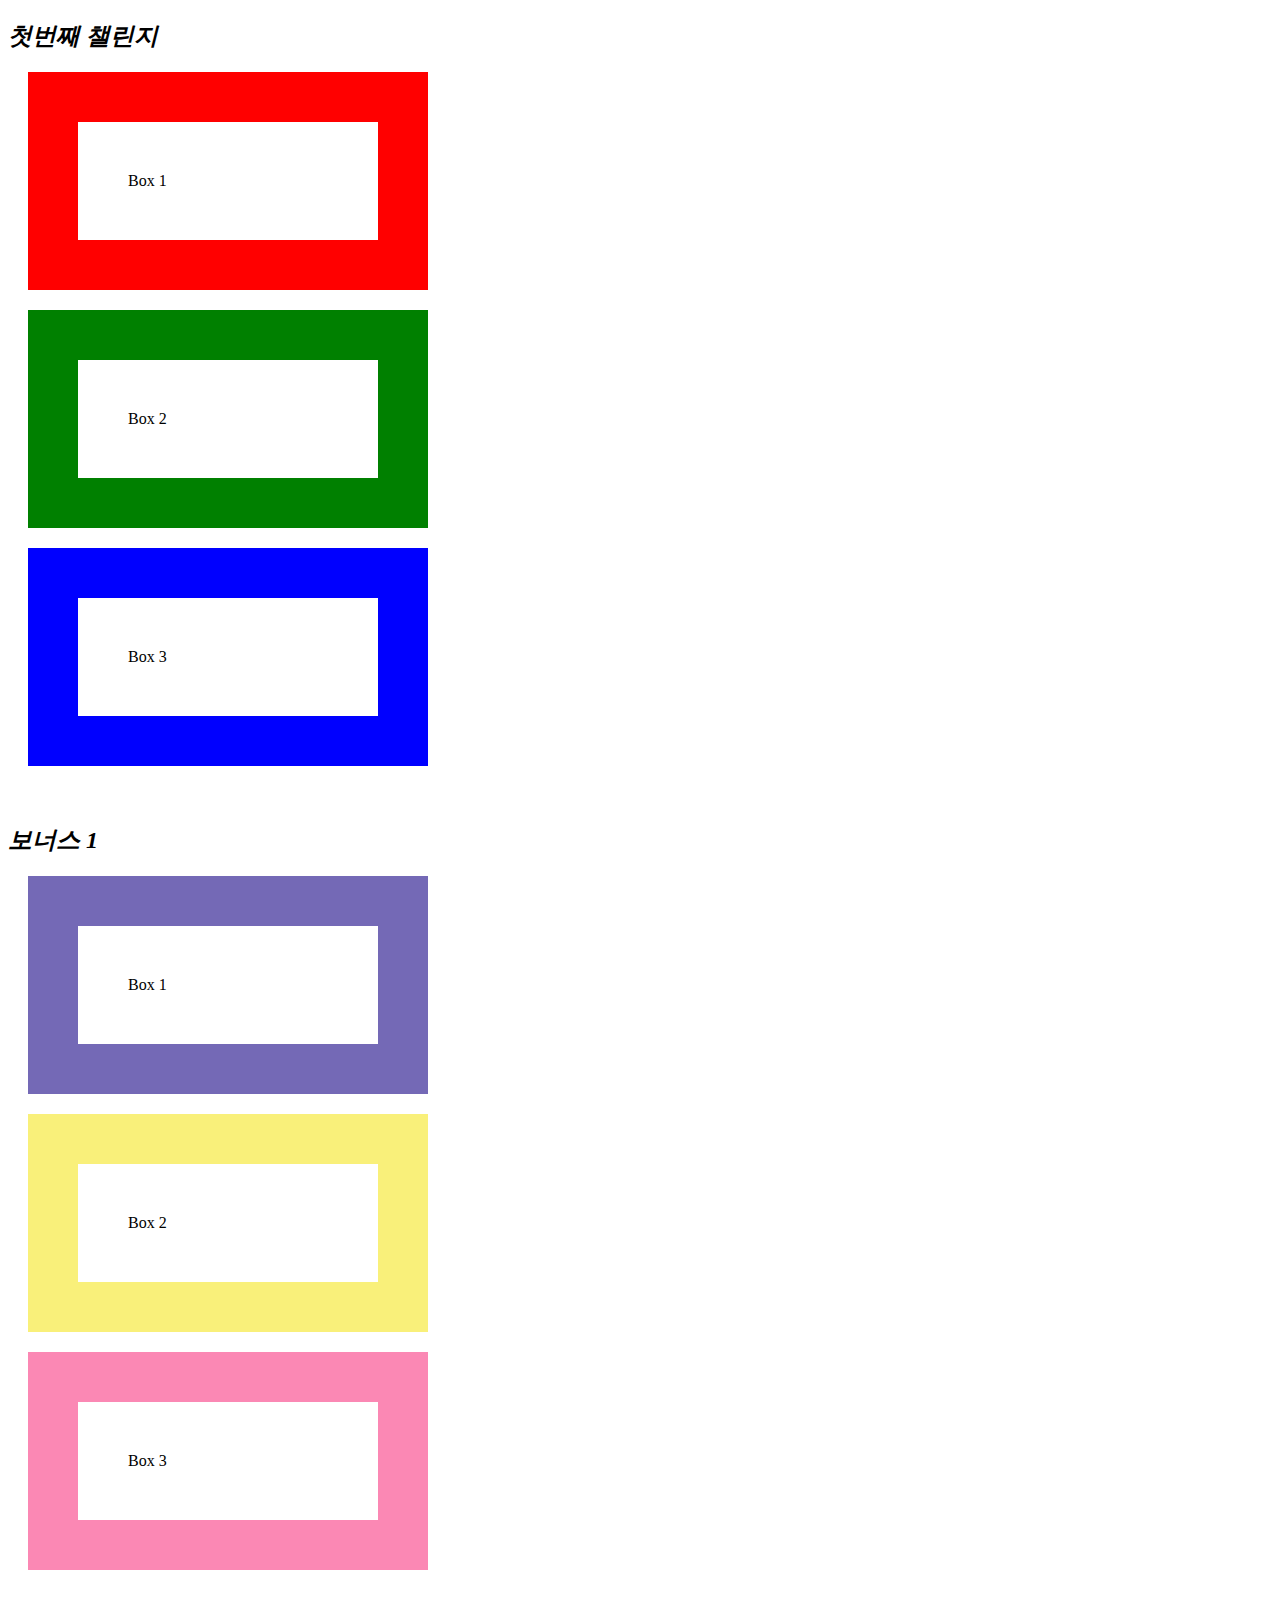
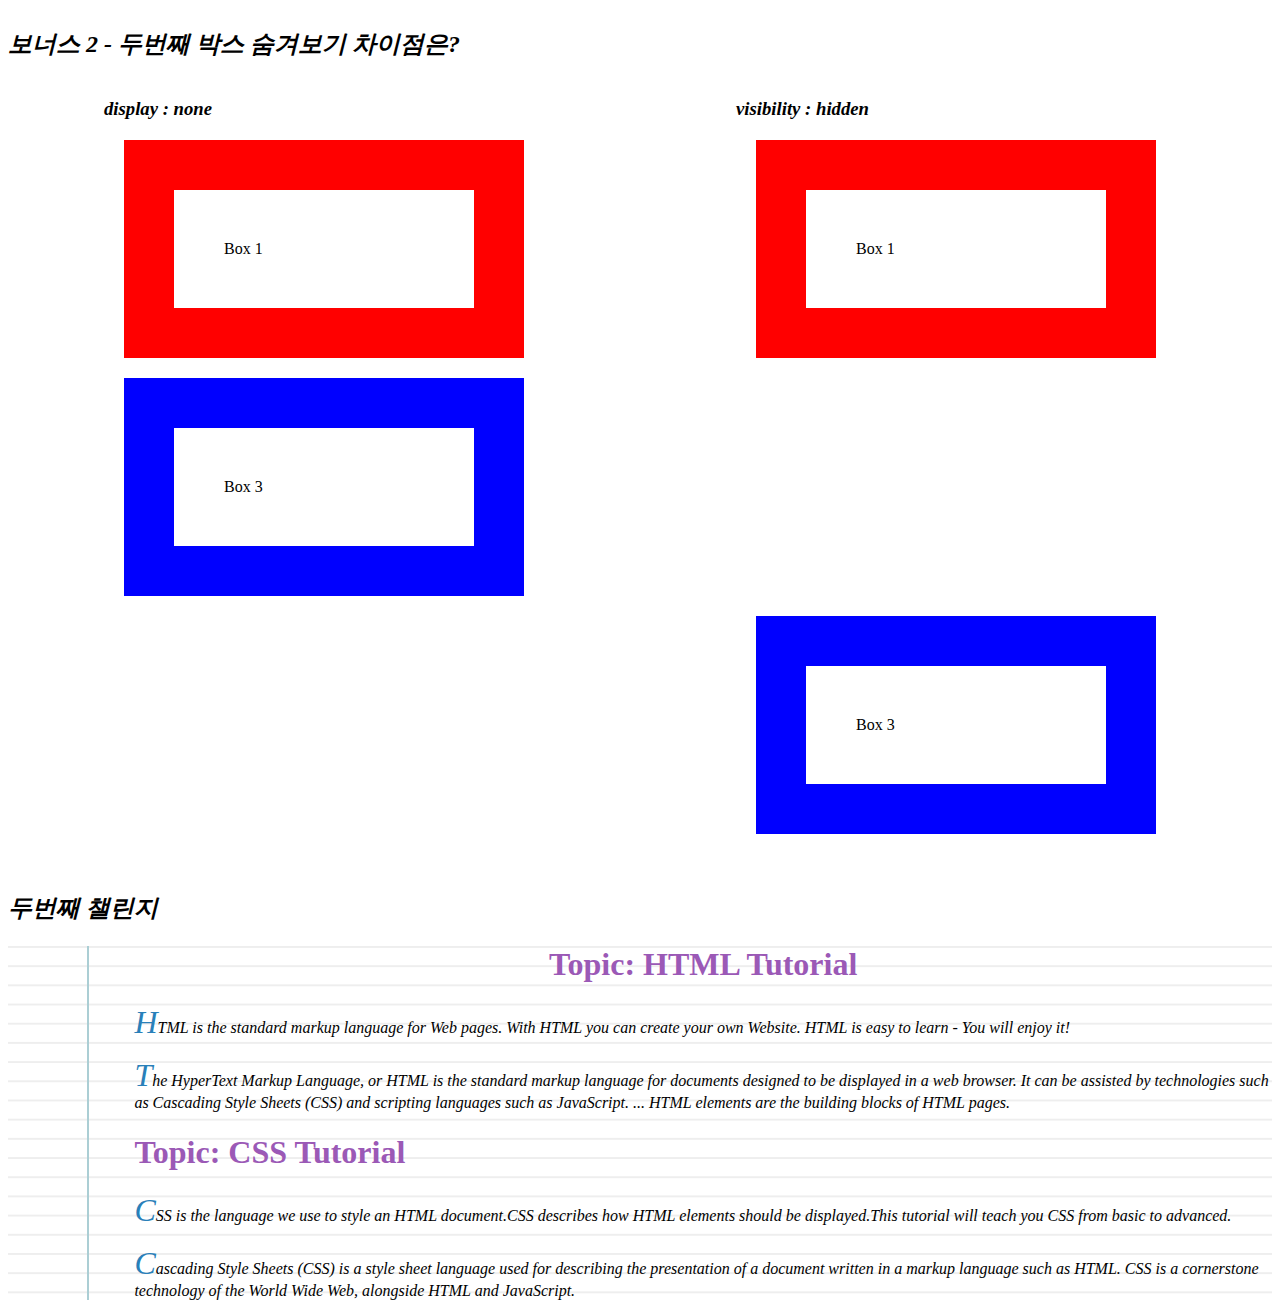
<file: css-first-challenge/index.html>
<!DOCTYPE html>
<html>

<head>
  <meta charset="utf-8">
  <meta name="viewport" content="width=device-width">
  <title>CSS first challenge</title>
  <link href="style.css" rel="stylesheet" type="text/css" />
</head>

<div>
  <div>
    <h2 class="title-font">첫번째 챌린지</h2>
  </div>
  <div>  
     <div class="box">Box 1</div> 
     <div class="box green">Box 2</div>  
     <div class="box blue">Box 3</div> 
  </div>
  <br>

  <div>
    <h2 class="title-font"> 보너스 1</h2>
  </div>
  <div>  
     <div class="box change-color-1">Box 1</div> 
     <div class="box change-color-2">Box 2</div>  
     <div class="box change-color-3">Box 3</div> 
  </div>

  <br>
  <div>
    <h2 class="title-font">보너스 2 - 두번째 박스 숨겨보기 차이점은?</h2>
  </div>
 <div class="bonus-box">

  <div>
    <h3 class="title-font">display : none</h3>
    <div class="box">Box 1</div> 
    <div class="box green dis-none">Box 2</div>  
    <div class="box blue">Box 3</div> 
  </div>
 
  <div>
    <h3 class="title-font">visibility : hidden</h3>
    <div class="box">Box 1</div> 
    <div class="box green vis-hidden">Box 2</div>  
    <div class="box blue">Box 3</div> 
  </div>
 </div>

  <br>

  <div>
    <h2 class="title-font"">두번째 챌린지</h2>
  </div>
  

  <div class="challenge2"> 
      <h1>HTML Tutorial</h1> 
      <p class="sub-header">HTML is the standard markup language for Web pages. With HTML you can create your own Website. HTML is easy to learn - You will enjoy it! </p> 
      <p>The HyperText Markup Language, or HTML is the standard markup language for documents designed to be displayed in a web browser. It can be assisted by technologies such as Cascading Style Sheets (CSS) and scripting languages such as JavaScript. ... HTML elements are the building blocks of HTML pages.  </p> 
      <h1>CSS Tutorial</h1> 
      <p class="sub-header">CSS is the language we use to style an HTML document.CSS describes how HTML elements should be displayed.This tutorial will teach you CSS from basic to advanced.</p> 
      <p>Cascading Style Sheets (CSS) is a style sheet language used for describing the presentation of a document written in a markup language such as HTML. CSS is a cornerstone technology of the World Wide Web, alongside HTML and JavaScript.  </p> 
    </div>

</body>

</html>
</file>
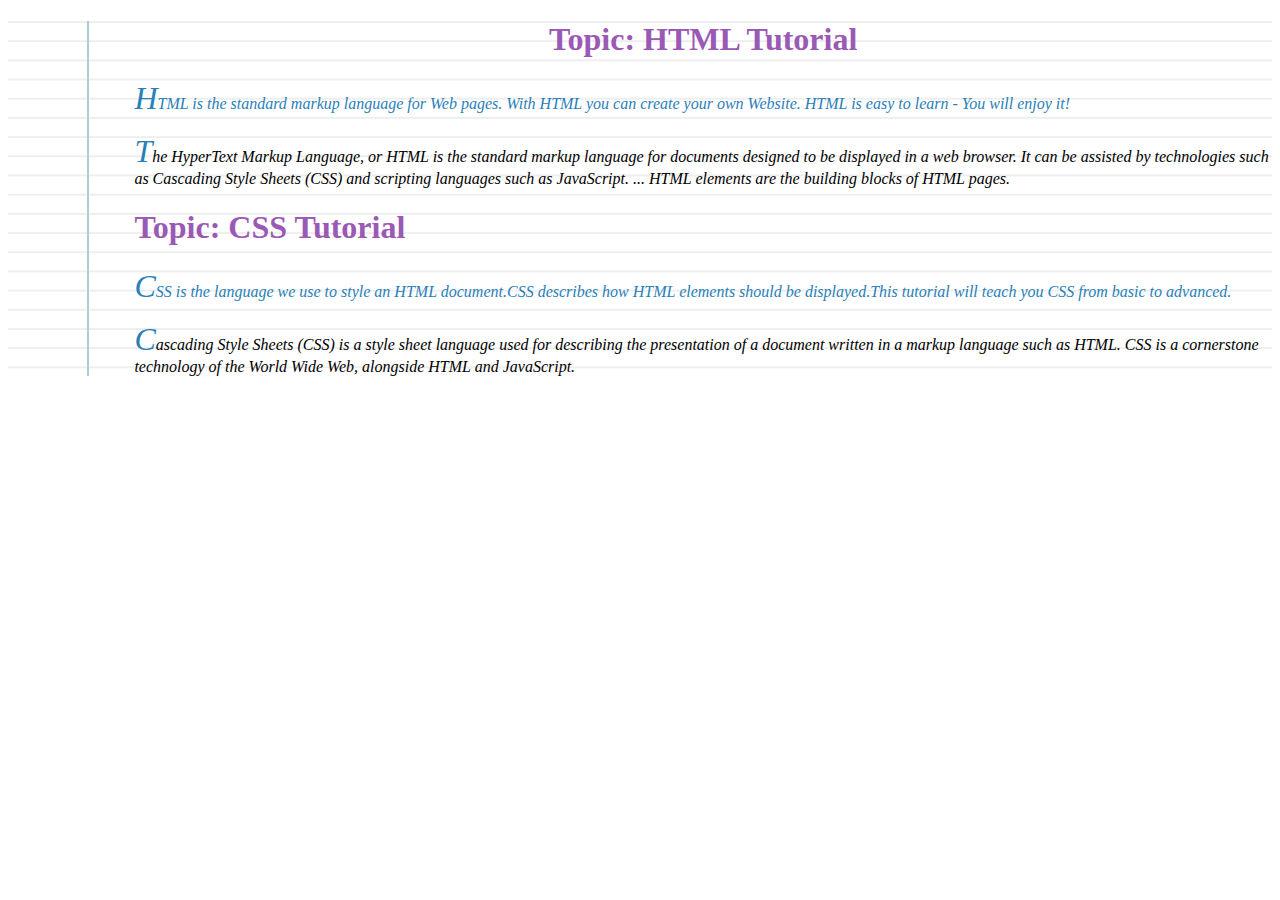
<file: css-second-challenge/index.html>
<!DOCTYPE html>
<html>

<head>
  <meta charset="utf-8">
  <meta name="viewport" content="width=device-width">
  <title>CSS second Challenge</title>
  <link href="style.css" rel="stylesheet" type="text/css" />
</head>

<body>
  <div class="main"> 
    <h1>HTML Tutorial</h1> 
    <p class="topic">HTML is the standard markup language for Web pages. With HTML you can create your own Website. HTML is easy to learn - You will enjoy it! </p> 
    <p>The HyperText Markup Language, or HTML is the standard markup language for documents designed to be displayed in a web browser. It can be assisted by technologies such as Cascading Style Sheets (CSS) and scripting languages such as JavaScript. ... HTML elements are the building blocks of HTML pages.  </p> 
    <h1>CSS Tutorial</h1> 
    <p class="topic">CSS is the language we use to style an HTML document.CSS describes how HTML elements should be displayed.This tutorial will teach you CSS from basic to advanced.</p> 
    <p>Cascading Style Sheets (CSS) is a style sheet language used for describing the presentation of a document written in a markup language such as HTML. CSS is a cornerstone technology of the World Wide Web, alongside HTML and JavaScript.  </p> 
  </div>

</body>

</html>
</file>
<file: css-first-challenge/style.css>
/* h1-h3 tags font */

.title-font {
  font-family: Verdana;
  font-style: italic;
}

/* 첫번째 챌린지 */

.box {
    margin : 20px;
    padding : 50px;
    border : 50px solid red;
    width : 200px;
}
  
.green {
    border-color : green;
}
  
.blue  {
    border-color : blue;
}

/* 보너스 1 */

.change-color-1 {
  border-color : #7469B6;
}

.change-color-2 {
  border-color : #F9F07A;
}

.change-color-3 {
  border-color : #FB88B4;
}

/* 보너스 2 */

.bonus-box {
  display : flex;
  justify-content: space-around;
}

.dis-none {
  display : none;
}

.vis-hidden {
  visibility : hidden;
}

/* 두벌째 챌린지 */

h1 {
  color: #9b59b6;
}

/* 모든 <h1>태그 전에 Topic: 붙이기 
참고: https://www.w3schools.com/cssref/sel_before.asp */
h1::before {
  content: "Topic: ";
}

h1:first-child {
  text-align: center;
}

p {
  font-size: 16px;
  font-family: Verdana;
  font-style: italic;
}

/* <p> 태그 첫번째 글씨만 200% 키우고 색깔 #2980b9 주기 참고: https://www.w3schools.com/cssref/sel_firstletter.php*/
p::first-letter {
  font-size: 200%;
  color: #2980b9;
}


/* 노트스타일의 뒷 배경 주기
참고: http://projects.verou.me/css3patterns/ */
.challenge2 {
  background-color: #fff;
  background-image:
  linear-gradient(90deg, transparent 79px, #abced4 79px, #abced4 81px, transparent 81px),
  linear-gradient(#eee .1em, transparent .1em);
  background-size: 100% 1.2em;
  padding-left: 10%;
}
</file>
<file: css-second-challenge/style.css>
.main {

    /* 노트스타일의 뒷 배경 주기
    참고: http://projects.verou.me/css3patterns/ */
    background-color: #fff;
    background-image:
      linear-gradient(90deg, transparent 79px, #abced4 79px, #abced4 81px, transparent 81px),
      linear-gradient(#eee .1em, transparent .1em);
    background-size: 100% 1.2em;
  
    /* 전체 내용을 안으로 10% 정도 들여쓰기 */
    padding-left: 10%;
  }
  
  h1 {
    color: #9b59b6
  }
  
  /* 첫번째 <h1> 태그만 글자 가운데정렬 하기
  참고: https://www.w3schools.com/cssref/sel_firstchild.asp */
  h1:first-child {
    text-align: center;
  }
  
  /* 모든 <h1>태그 전에 Topic: 붙이기
  참고: https://www.w3schools.com/cssref/sel_before.asp */
  h1::before {
    content: "Topic: ";
  }
  
  p {
    font-size: 16px;
    font-family: Verdana;
    font-style: italic;
  }
  
  /* <p> 태그 첫번째 글씨만 200% 키우고 색깔 #2980b9 주기 p::first-letter */
  p::first-letter {
    font-size: 200%;
    color: #2980b9;
  }
  
  .topic {
    color: #2980b9;
  }
</file>
